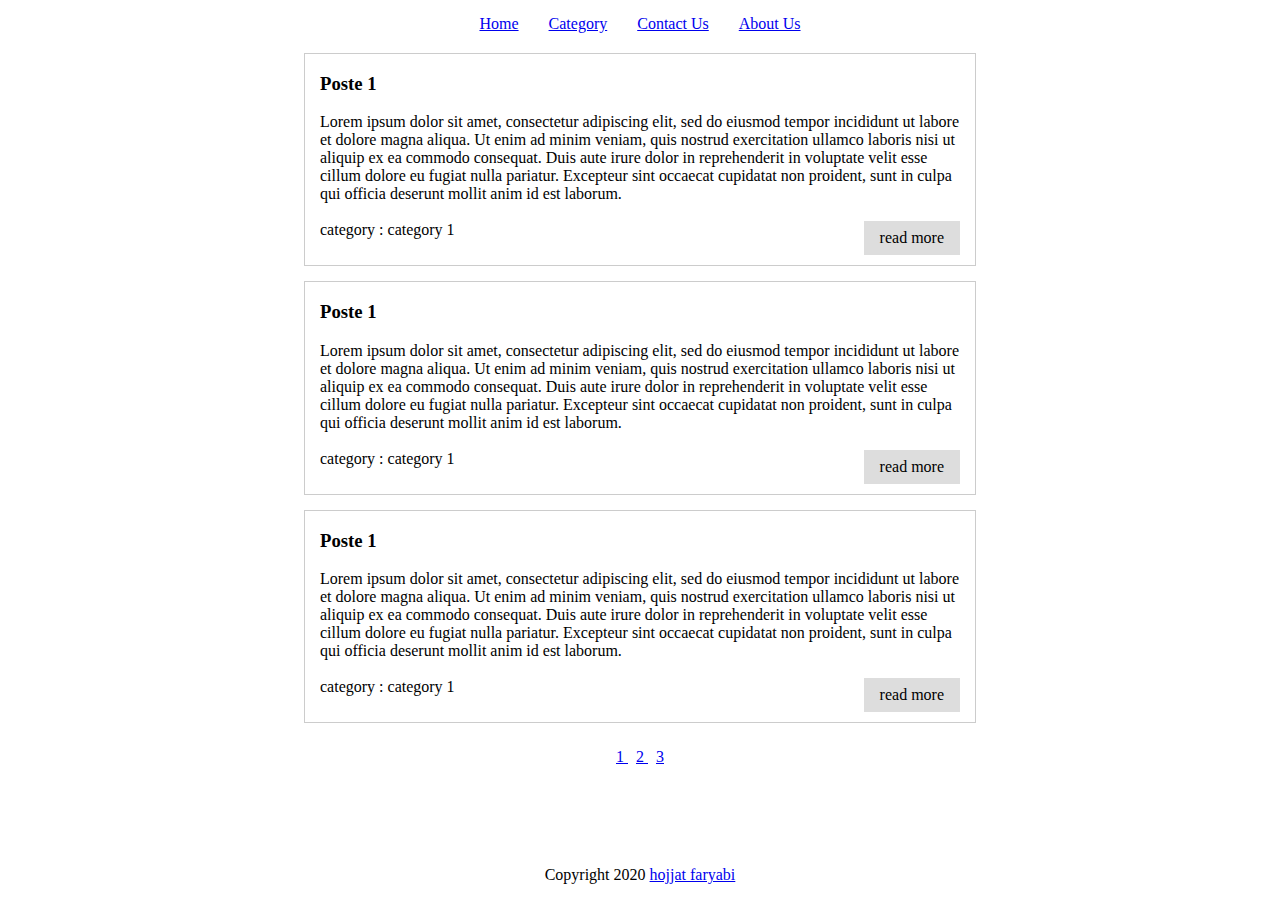
<file: baseTemplate/index.html>
<!DOCTYPE html>
<html lang="en">

<head>
    <meta charset="UTF-8">
    <meta name="viewport" content="width=device-width, initial-scale=1.0">
    <title>HomePage</title>
    <link rel="stylesheet" href="style.css">
</head>

<body>
    <!-- Header section -->

    <div class="dflex">

        <a id="header-item" href="index.html"> Home </a>
        <a id="header-item" href="category.html"> Category </a>
        <a id="header-item" href="contact.html"> Contact Us </a>
        <a id="header-item" href="about.html"> About Us </a>
    </div>

    <!-- End Header -->

    <!-- Content -->

    <div id="content">


        <div id="content-cell">

            <h3> Poste 1 </h3>
            <span> Lorem ipsum dolor sit amet, consectetur adipiscing elit, sed do eiusmod tempor incididunt ut labore
                et dolore magna aliqua. Ut enim ad minim veniam, quis nostrud exercitation ullamco laboris nisi ut
                aliquip ex ea commodo consequat. Duis aute irure dolor in reprehenderit in voluptate velit esse cillum
                dolore eu fugiat nulla pariatur. Excepteur sint occaecat cupidatat non proident, sunt in culpa qui
                officia deserunt mollit anim id est laborum. </span>
            <br />
            <br />
            <div style="display: flex; flex-direction: row; justify-content: space-between;">
                <span> category : category 1</span>
                <a class="read-more" href="singlePost.html"> read more</a>
            </div>

        </div>




        <div id="content-cell">

            <h3> Poste 1 </h3>
            <span> Lorem ipsum dolor sit amet, consectetur adipiscing elit, sed do eiusmod tempor incididunt ut labore
                et dolore magna aliqua. Ut enim ad minim veniam, quis nostrud exercitation ullamco laboris nisi ut
                aliquip ex ea commodo consequat. Duis aute irure dolor in reprehenderit in voluptate velit esse cillum
                dolore eu fugiat nulla pariatur. Excepteur sint occaecat cupidatat non proident, sunt in culpa qui
                officia deserunt mollit anim id est laborum. </span>
            <br />
            <br />
            <div style="display: flex; flex-direction: row; justify-content: space-between;">
                <span> category : category 1</span>
                <a class="read-more" href="singlePost.html"> read more</a>
            </div>

        </div>





        <div id="content-cell">

            <h3> Poste 1 </h3>
            <span> Lorem ipsum dolor sit amet, consectetur adipiscing elit, sed do eiusmod tempor incididunt ut labore
                et dolore magna aliqua. Ut enim ad minim veniam, quis nostrud exercitation ullamco laboris nisi ut
                aliquip ex ea commodo consequat. Duis aute irure dolor in reprehenderit in voluptate velit esse cillum
                dolore eu fugiat nulla pariatur. Excepteur sint occaecat cupidatat non proident, sunt in culpa qui
                officia deserunt mollit anim id est laborum. </span>
            <br />
            <br />
            <div style="display: flex; flex-direction: row; justify-content: space-between;">
                <span> category : category 1</span>
                <a class="read-more" href="singlePost.html"> read more</a>
            </div>

        </div>


        <div class="page-ination">
            <a href="#" class="page-ination-item"> 1 </a>
            <a href="#" class="page-ination-item"> 2 </a>
            <a href="#" class="page-ination-item"> 3 </a>
        </div>

    </div>

    <!-- End Content -->

    <!-- Footer -->


    <div class="dflex" id="footer">
        <p> Copyright 2020 <a href="https://github.com/hojjat-faryabi"> hojjat faryabi</a> </p>
    </div>


    <!-- End Footer -->
</body>

</html>
</file>
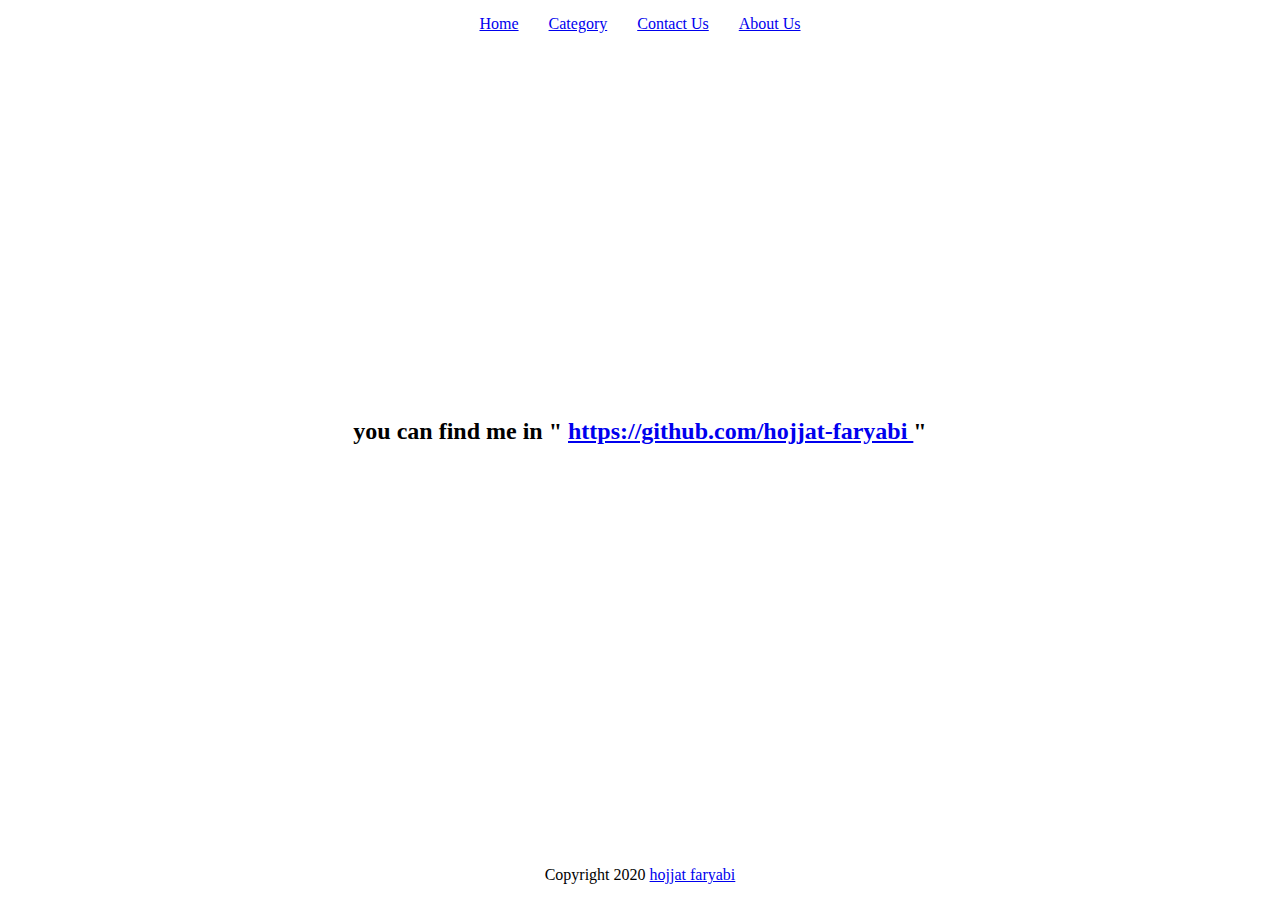
<file: baseTemplate/about.html>
<!DOCTYPE html>
<html lang="en">

<head>
    <meta charset="UTF-8">
    <meta name="viewport" content="width=device-width, initial-scale=1.0">
    <title>About</title>
    <link rel="stylesheet" href="style.css">
</head>

<body>
    <!-- Header section -->

    <div class="dflex">

        <a id="header-item" href="index.html"> Home </a>
        <a id="header-item" href="category.html"> Category </a>
        <a id="header-item" href="contact.html"> Contact Us </a>
        <a id="header-item" href="about.html"> About Us </a>
    </div>

    <!-- End Header -->

    <!-- Content -->

    <div id="about-content" class="dflex">

        <h2> you can find me in " <a href="https://github.com/hojjat-faryabi"> https://github.com/hojjat-faryabi </a> "
        </h2>

    </div>

    <!-- End Content -->

    <!-- Footer -->


    <div class="dflex" id="footer">
        <p> Copyright 2020 <a href="https://github.com/hojjat-faryabi"> hojjat faryabi</a> </p>
    </div>


    <!-- End Footer -->
</body>

</html>
</file>
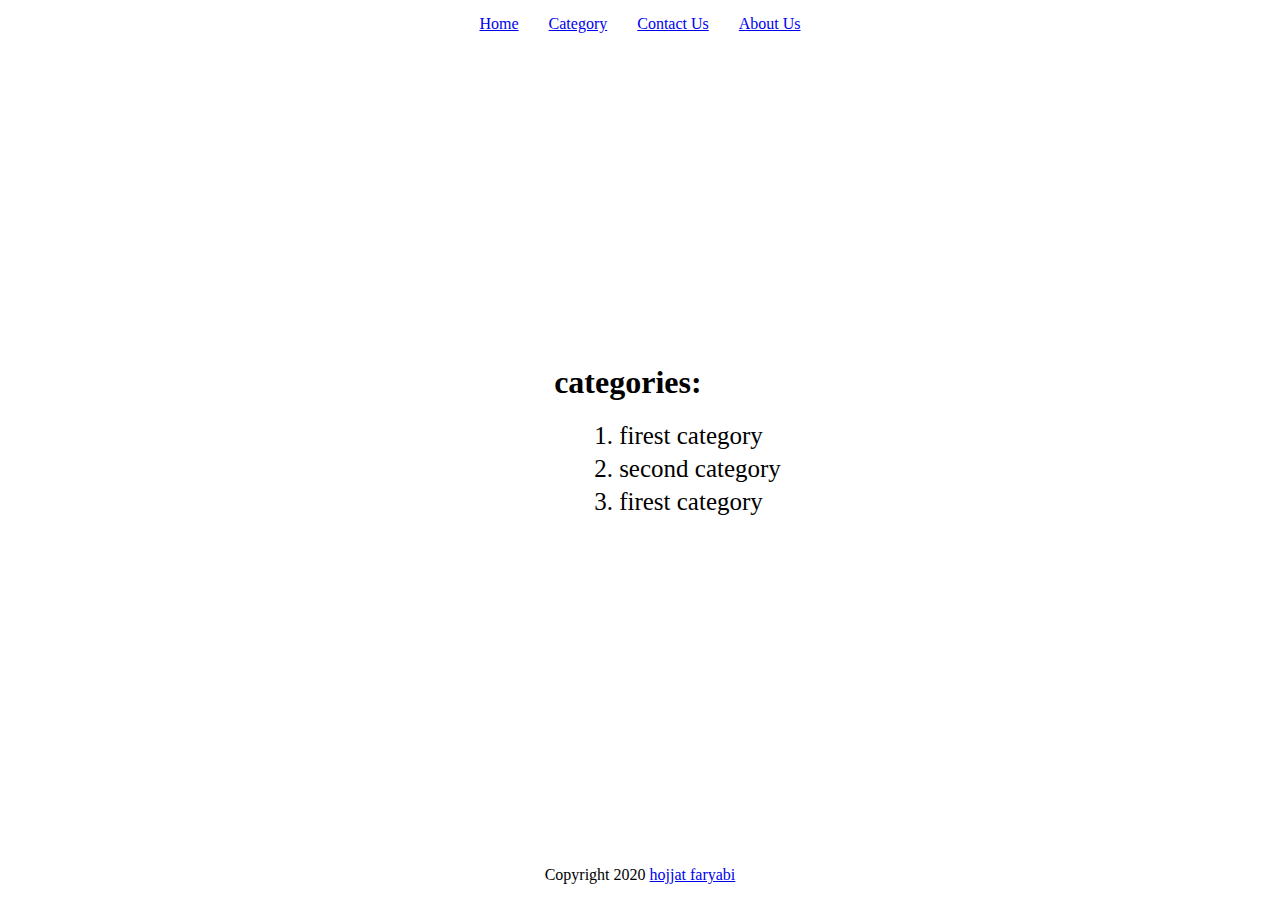
<file: baseTemplate/category.html>
<!DOCTYPE html>
<html lang="en">

<head>
    <meta charset="UTF-8">
    <meta name="viewport" content="width=device-width, initial-scale=1.0">
    <title>Category</title>
    <link rel="stylesheet" href="style.css">
</head>

<body>
    <!-- Header section -->

    <div class="dflex">

        <a id="header-item" href="index.html"> Home </a>
        <a id="header-item" href="category.html"> Category </a>
        <a id="header-item" href="contact.html"> Contact Us </a>
        <a id="header-item" href="about.html"> About Us </a>
    </div>

    <!-- End Header -->

    <!-- Content -->

    <div id="category-content" class="dflex">

        <dl>
            <dt>
                <h1>categories:</h3>
            </dt>
            <dd style="margin-bottom: 5px;"> <a style="font-size: 25px;">1. firest category</a> </dd>
            <dd style="margin-bottom: 5px;"> <a style="font-size: 25px;">2. second category</a> </dd>
            <dd style="margin-bottom: 5px;"> <a style="font-size: 25px;">3. firest category</a> </dd>
        </dl>

    </div>

    <!-- End Content -->

    <!-- Footer -->


    <div class="dflex" id="footer">
        <p> Copyright 2020 <a href="https://github.com/hojjat-faryabi"> hojjat faryabi</a> </p>
    </div>


    <!-- End Footer -->
</body>

</html>
</file>
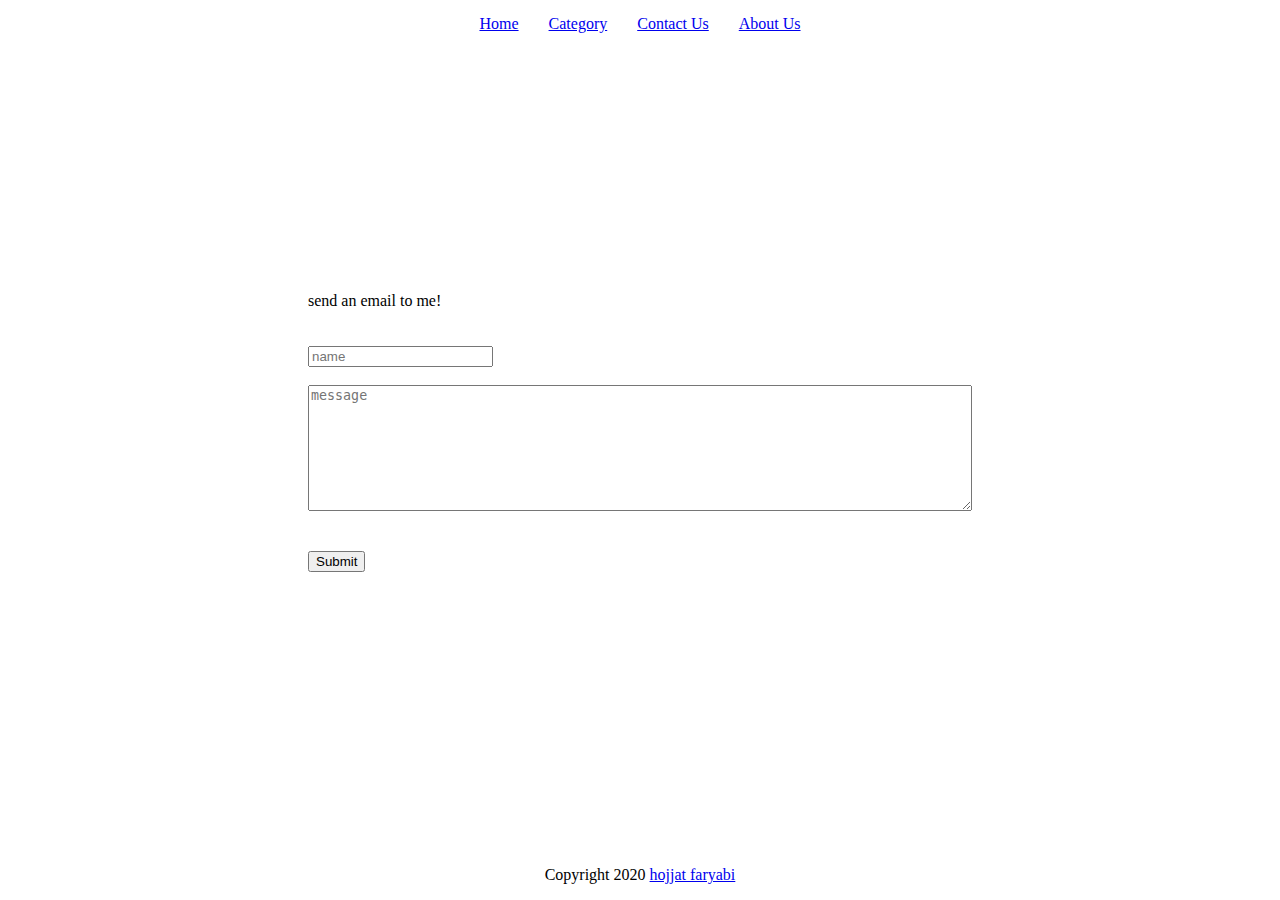
<file: baseTemplate/contact.html>
<!DOCTYPE html>
<html lang="en">

<head>
    <meta charset="UTF-8">
    <meta name="viewport" content="width=device-width, initial-scale=1.0">
    <title>Contact</title>
    <link rel="stylesheet" href="style.css">
</head>

<body>
    <!-- Header section -->

    <div class="dflex">

        <a id="header-item" href="index.html"> Home </a>
        <a id="header-item" href="category.html"> Category </a>
        <a id="header-item" href="contact.html"> Contact Us </a>
        <a id="header-item" href="about.html"> About Us </a>
    </div>

    <!-- End Header -->

    <!-- Content -->

    <div id="contact-content" class="dflex">

        <form action="" method="POST">


            <span>send an email to me!</span>
            <br />
            <br />
            <br />

            <input type="text" placeholder="name" name="name" />
            <br />
            <br />
            <textarea rows="8" cols="80" placeholder="message" name="message"></textarea>

            <br />
            <br />
            <br />
            <input type="submit" />

        </form>

    </div>

    <!-- End Content -->


    <!-- Footer -->


    <div class="dflex" id="footer">
        <p> Copyright 2020 <a href="https://github.com/hojjat-faryabi"> hojjat faryabi</a> </p>
    </div>


    <!-- End Footer -->
</body>

</html>
</file>
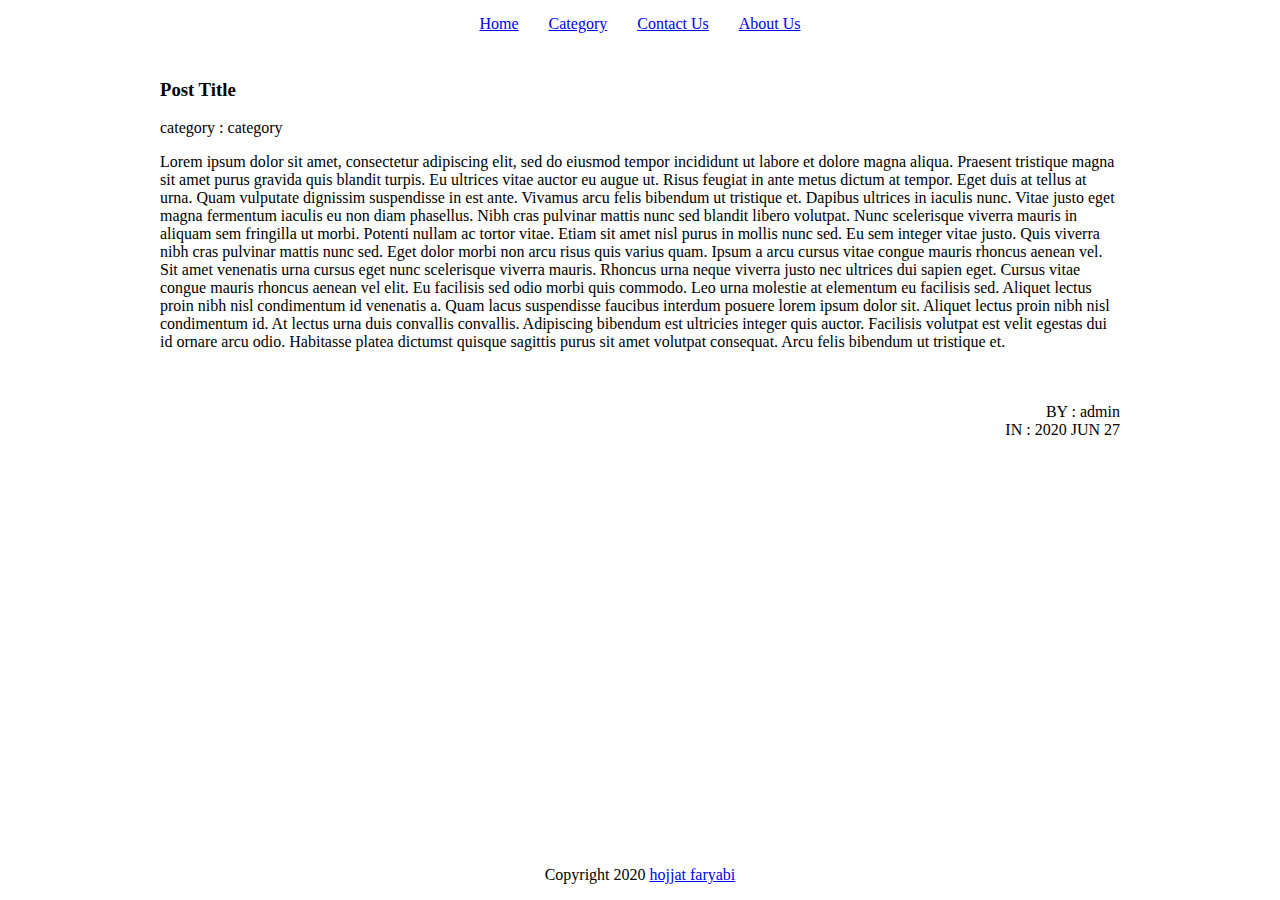
<file: baseTemplate/singlePost.html>
<!DOCTYPE html>
<html lang="en">

<head>
    <meta charset="UTF-8">
    <meta name="viewport" content="width=device-width, initial-scale=1.0">
    <title>Sinple Poste</title>
    <link rel="stylesheet" href="style.css">
</head>

<body>
    <!-- Header section -->

    <div class="dflex">

        <a id="header-item" href="index.html"> Home </a>
        <a id="header-item" href="category.html"> Category </a>
        <a id="header-item" href="contact.html"> Contact Us </a>
        <a id="header-item" href="about.html"> About Us </a>
    </div>

    <!-- End Header -->

    <!-- Content -->

    <div id="singlepage-content" class="dflex">

        <h3>Post Title</h3>
        <span>category : category</span>
        <p>
            Lorem ipsum dolor sit amet, consectetur adipiscing elit, sed do eiusmod tempor incididunt ut labore et
            dolore magna aliqua. Praesent tristique magna sit amet purus gravida quis blandit turpis. Eu ultrices vitae
            auctor eu augue ut. Risus feugiat in ante metus dictum at tempor. Eget duis at tellus at urna. Quam
            vulputate dignissim suspendisse in est ante. Vivamus arcu felis bibendum ut tristique et. Dapibus ultrices
            in iaculis nunc. Vitae justo eget magna fermentum iaculis eu non diam phasellus. Nibh cras pulvinar mattis
            nunc sed blandit libero volutpat. Nunc scelerisque viverra mauris in aliquam sem fringilla ut morbi. Potenti
            nullam ac tortor vitae. Etiam sit amet nisl purus in mollis nunc sed. Eu sem integer vitae justo. Quis
            viverra nibh cras pulvinar mattis nunc sed. Eget dolor morbi non arcu risus quis varius quam. Ipsum a arcu
            cursus vitae congue mauris rhoncus aenean vel.
            <br />
            Sit amet venenatis urna cursus eget nunc scelerisque viverra mauris. Rhoncus urna neque viverra justo nec
            ultrices dui sapien eget. Cursus vitae congue mauris rhoncus aenean vel elit. Eu facilisis sed odio morbi
            quis commodo. Leo urna molestie at elementum eu facilisis sed. Aliquet lectus proin nibh nisl condimentum id
            venenatis a. Quam lacus suspendisse faucibus interdum posuere lorem ipsum dolor sit. Aliquet lectus proin
            nibh nisl condimentum id. At lectus urna duis convallis convallis. Adipiscing bibendum est ultricies integer
            quis auctor. Facilisis volutpat est velit egestas dui id ornare arcu odio. Habitasse platea dictumst quisque
            sagittis purus sit amet volutpat consequat. Arcu felis bibendum ut tristique et.
        </p>
        <br />
        <br />
        <div style="display:flex; flex-direction: column; align-items: flex-end;">
            <span>BY : admin</span>
            <span>IN : 2020 JUN 27</span>
        </div>

    </div>

    <!-- End Content -->

    <!-- Footer -->


    <div class="dflex" id="footer">
        <p> Copyright 2020 <a href="https://github.com/hojjat-faryabi"> hojjat faryabi</a> </p>
    </div>


    <!-- End Footer -->
</body>

</html>
</file>
<file: baseTemplate/style.css>
html {
    height: 100%;
}

#footer,
.page-ination {
    margin-top: 25px;
    text-align: center;
    flex-direction: row;
    justify-content: center;
}

dl {
    padding-left: 55px;
}

body {
    height: 100%;
    display: flex;
    flex-direction: column;
    align-items: center;
    margin: 0;
}

.read-more {
    padding: 8px 16px;
    background-color: #dddddd;
    color: black;
    text-decoration: none;
}

#content {
    flex-grow: 1;
}

#content-cell {
    width: 50%;
    border: 1px solid #cccccc;
    padding: 0px 15px 10px 15px;
    margin: auto;
    margin-top: 15px;
    height: fit-content;
}

#about-content,
#contact-content,
#category-content {
    flex-grow: 1;
    align-items: center;
    justify-content: center;
}

#singlepage-content {
    flex-grow: 1;
    margin-top: 22px;
    flex-direction: column;
    justify-content: start;
    width: 960px;
}

#header-item {
    margin-top: 15px;
    margin-bottom: 5px;
    padding: 0 15px;
}

.page-ination-item {
    margin: 0 4px;
}

.dflex {
    display: flex;
    justify-content: center;
}
</file>
